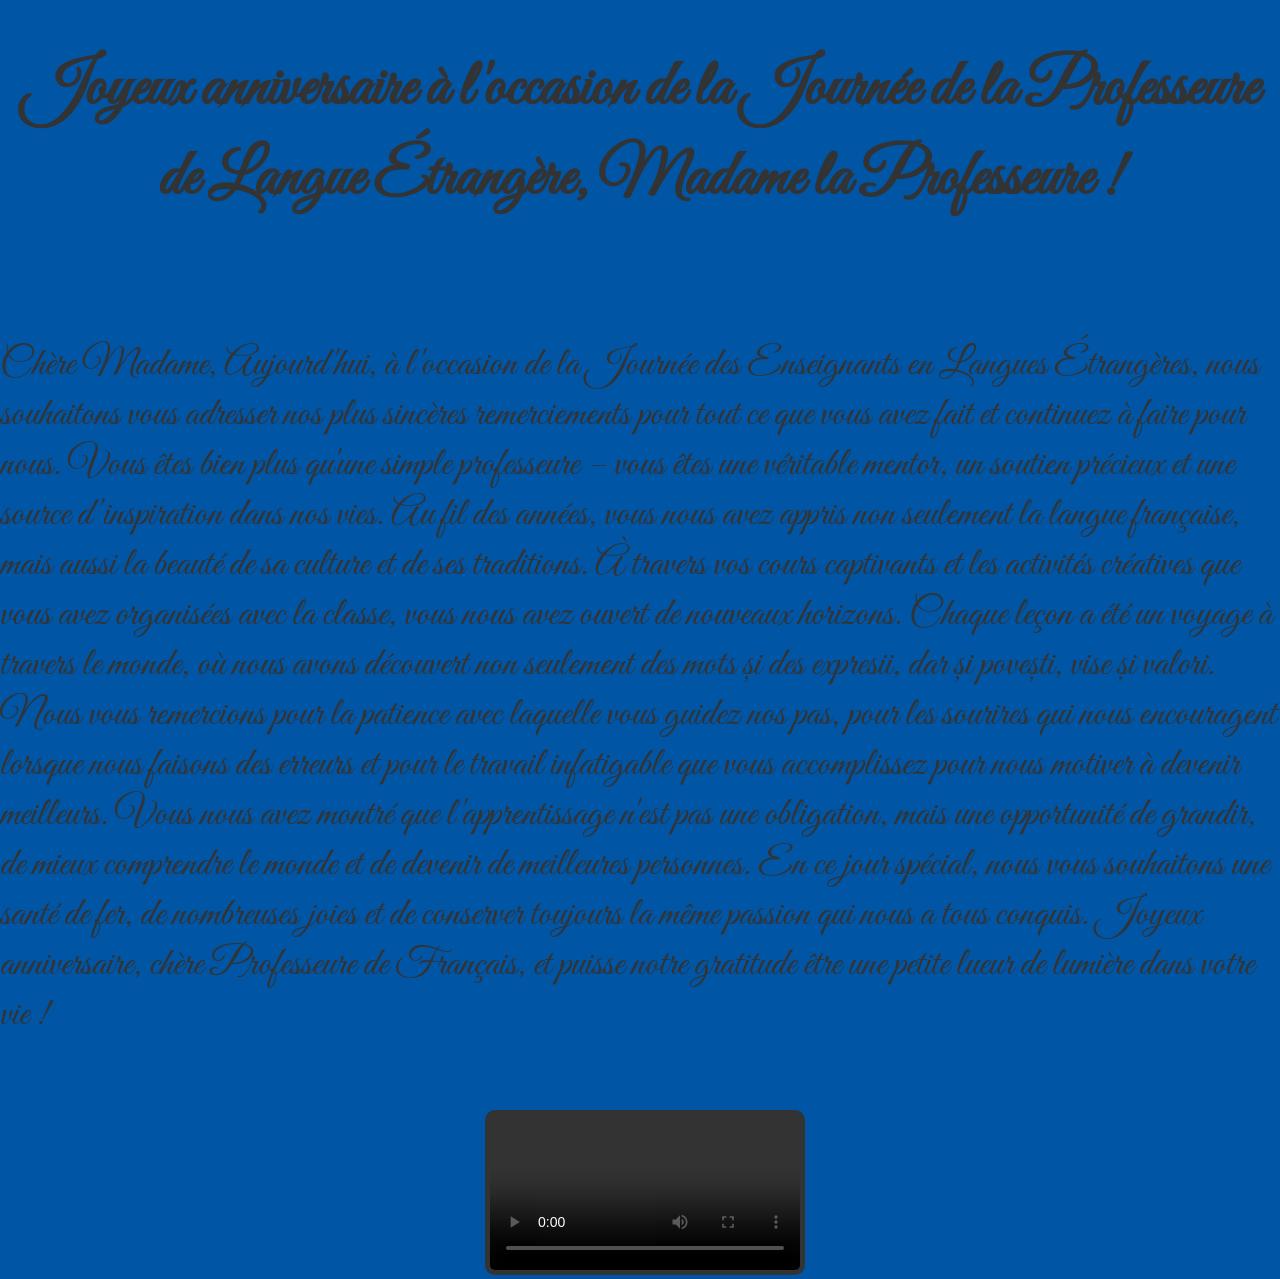
<file: index.html>
<!DOCTYPE html>
<html lang="ro">
<head>
    <meta charset="UTF-8">
    <meta name="viewport" content="width=device-width, initial-scale=1.0">
    <title>Site cu Animații - Franța</title>
    <link href="https://fonts.googleapis.com/css2?family=Great+Vibes&display=swap" rel="stylesheet">
    <link rel="stylesheet" href="style.css">
</head>
<body>
    <header>
        <div class="sentence">
            <div class="word">Joyeux</div>
            <div class="word">anniversaire</div>
            <div class="word">à</div>
            <div class="word">l'occasion</div>
            <div class="word">de</div>
            <div class="word">la</div>
            <div class="word">Journée</div>
            <div class="word">de</div>
            <div class="word">la</div>
            <div class="word">Professeure</div>
            <div class="word">de</div>
            <div class="word">Langue</div>
            <div class="word">Étrangère,</div>
            <div class="word">Madame</div>
            <div class="word">la</div>
            <div class="word">Professeure</div>
            <div class="word">!</div>
        </div>
    </header>
    <main>
        <div class="container">
            <div class="text-section">
                <p>Chère Madame,

                    Aujourd'hui, à l'occasion de la Journée des Enseignants en Langues Étrangères, nous souhaitons vous adresser nos plus sincères remerciements pour tout ce que vous avez fait et continuez à faire pour nous. Vous êtes bien plus qu'une simple professeure – vous êtes une véritable mentor, un soutien précieux et une source d'inspiration dans nos vies.
                    
                    Au fil des années, vous nous avez appris non seulement la langue française, mais aussi la beauté de sa culture et de ses traditions. À travers vos cours captivants et les activités créatives que vous avez organisées avec la classe, vous nous avez ouvert de nouveaux horizons. Chaque leçon a été un voyage à travers le monde, où nous avons découvert non seulement des mots și des expresii, dar și povești, vise și valori.
                    
                    Nous vous remercions pour la patience avec laquelle vous guidez nos pas, pour les sourires qui nous encouragent lorsque nous faisons des erreurs et pour le travail infatigable que vous accomplissez pour nous motiver à devenir meilleurs. Vous nous avez montré que l'apprentissage n'est pas une obligation, mais une opportunité de grandir, de mieux comprendre le monde et de devenir de meilleures personnes.
                    
                    En ce jour spécial, nous vous souhaitons une santé de fer, de nombreuses joies et de conserver toujours la même passion qui nous a tous conquis. Joyeux anniversaire, chère Professeure de Français, et puisse notre gratitude être une petite lueur de lumière dans votre vie !
                </p>
            </div>

            <div style="text-align: center;">
            
            <div class="video-container">
                <video class="video" controls>
                    <source src="vid grup.mp4" type="video/mp4">
                    Your browser does not support the video tag.
                </video>
            </div>
            </div>
        </div>
    </main>
    <script src="script.js"></script>
</body>
</html>
</file>
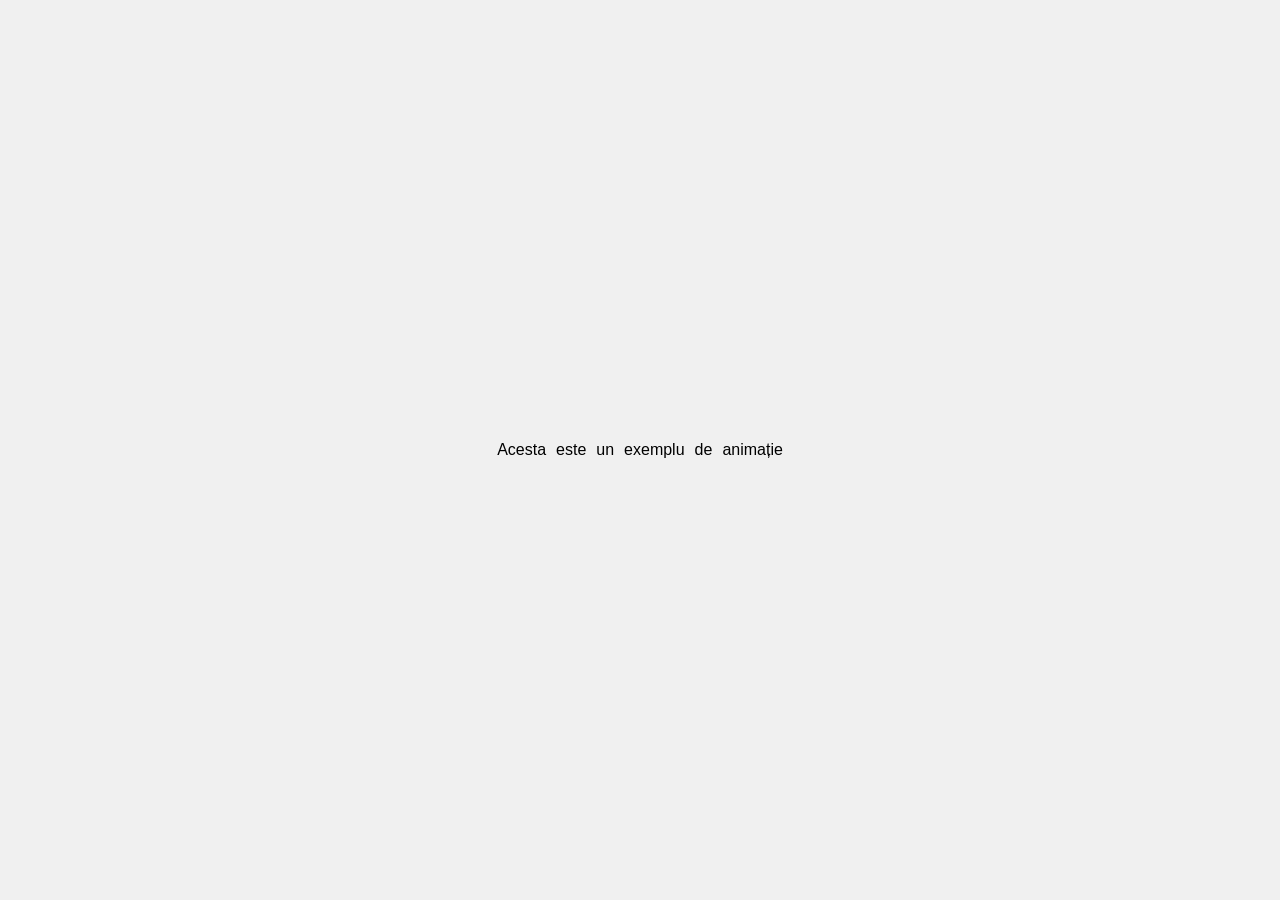
<file: test1.html>
<!DOCTYPE html>
<html lang="ro">
<head>
    <meta charset="UTF-8">
    <meta name="viewport" content="width=device-width, initial-scale=1.0">
    <title>Animatie Fall Down</title>
    <link rel="stylesheet" href="style1test.css">
</head>
<body>
    <div class="sentence">
        <div class="word">Acesta</div>
        <div class="word">este</div>
        <div class="word">un</div>
        <div class="word">exemplu</div>
        <div class="word">de</div>
        <div class="word">animație</div>
    </div>
    <script src="script1test.js"></script>
</body>
</html>
</file>
<file: style.css>
body {
    font-family: Arial, sans-serif;
    background: linear-gradient(90deg, #0055A4 33.33%, #FFFFFF 33.33%, #FFFFFF 66.66%, #EF4135 66.66%);
    background-size: 300% 100%;
    animation: moveFlag 5s linear infinite;
    display: flex;
    flex-direction: column; /* Permite aranjarea verticală */
    align-items: center; /* Centrează pe orizontală */
    height: 100vh; /* Înălțimea completă a ferestrei */
    margin: 0; /* Elimină marginile implicite */
    padding-top: 50px; /* Adaugă un padding pentru a ridica textul mai sus */
    overflow-x: hidden; /* Ascunde scroll-ul lateral */
}

@keyframes moveFlag {
    0% {
        background-position: 0% 0%;
    }
    100% {
        background-position: 100% 0%;
    }
}

header {
    text-align: center; /* Centrează textul în header */
    margin-bottom: 30px;
    opacity: 0; /* Ascuns la început */
    animation: fadeIn 1s forwards; /* Animația de apariție */
    font-family: 'Great Vibes', cursive; /* Font elegant scris de mână */
    font-size: 4rem; /* Dimensiunea fontului mărită (ex: 4rem) */
    font-weight: bold; /* Text bolt */
    color: #333; /* Culoare elegantă */
}

@keyframes fadeIn {
    to {
        opacity: 1; /* Vizibil */
        transform: translateY(0); /* Poziția normală */
    }
}

.sentence {
    display: flex;
    gap: 10px;
    justify-content: center; /* Centrează cuvintele pe orizontală */
    flex-wrap: wrap; /* Permite cuvintelor să se încadreze pe mai multe linii */
    font-size: 4rem; /* Dimensiunea fontului pentru cuvinte (ex: 4rem) */
}

.word {
    opacity: 0; /* Face cuvintele vizibile imediat */
    transform: translateY(-50px); /* Poziția normală */
    font-weight: bold; /* Text bolt */
    animation: fallDown 1s forwards; /* Animația de apariție */
}

.container {
    display: flex;
    flex-direction: column; /* Permite aranjarea verticală */
    align-items: center; /* Centrează pe orizontală */
    margin-top: 20px; /* Spațiu între header și container */
}

.text-section {
    display: flex;
    flex-direction: column; /* Permite aranjarea verticală */
    justify-content: center; /* Centrează vertical textul */
    align-items: center; /* Centrează pe orizontală */
    opacity: 0; /* Ascuns la început */
    animation: fadeIn 1s forwards; /* Animația de apariție */
    margin-top: 30px; /* Spațiu între text și video */
    font-family: 'Great Vibes', cursive; /* Font elegant scris de mână */
    font-size: 2.5rem; /* Dimensiunea fontului pentru text */
    color: #333; /* Culoare text */
}

.video-container {
    margin-top: 30px; /* Spațiu între text și video */
    opacity: 0; /* Ascuns la început */
    animation: fadeIn 1s forwards; /* Animația de apariție */
    width: 100%; /* Asigură-te că containerul video se încadrează în lățime */
    max-width: 800px; /* Lățimea maximă a video-ului */
}

.video {
    border: 5px solid #333; /* Contur pentru video */
    border-radius: 10px; /* Colțuri rotunjite */
    width: 100%; /* Lățimea video-ului */
    height: auto; /* Înălțimea automată pentru a menține proporțiile */
}

@keyframes fallDown{
    to {
        opacity: 1; /* Face cuvintele vizibile */
        transform: translateY(0); /* Poziția finală */
    }
}
</file>
<file: style1test.css>
body {
    font-family: Arial, sans-serif;
    display: flex;
    justify-content: center;
    align-items: center;
    height: 100vh;
    margin: 0;
    background-color: #f0f0f0;
}

.sentence {
    display: flex;
    gap: 10px;
}

.word {
    opacity: 0;
    transform: translateY(-50px);
    animation: fallDown 1s forwards;
}

@keyframes fallDown {
    to {
        opacity: 1;
        transform: translateY(0);
    }
}
</file>
